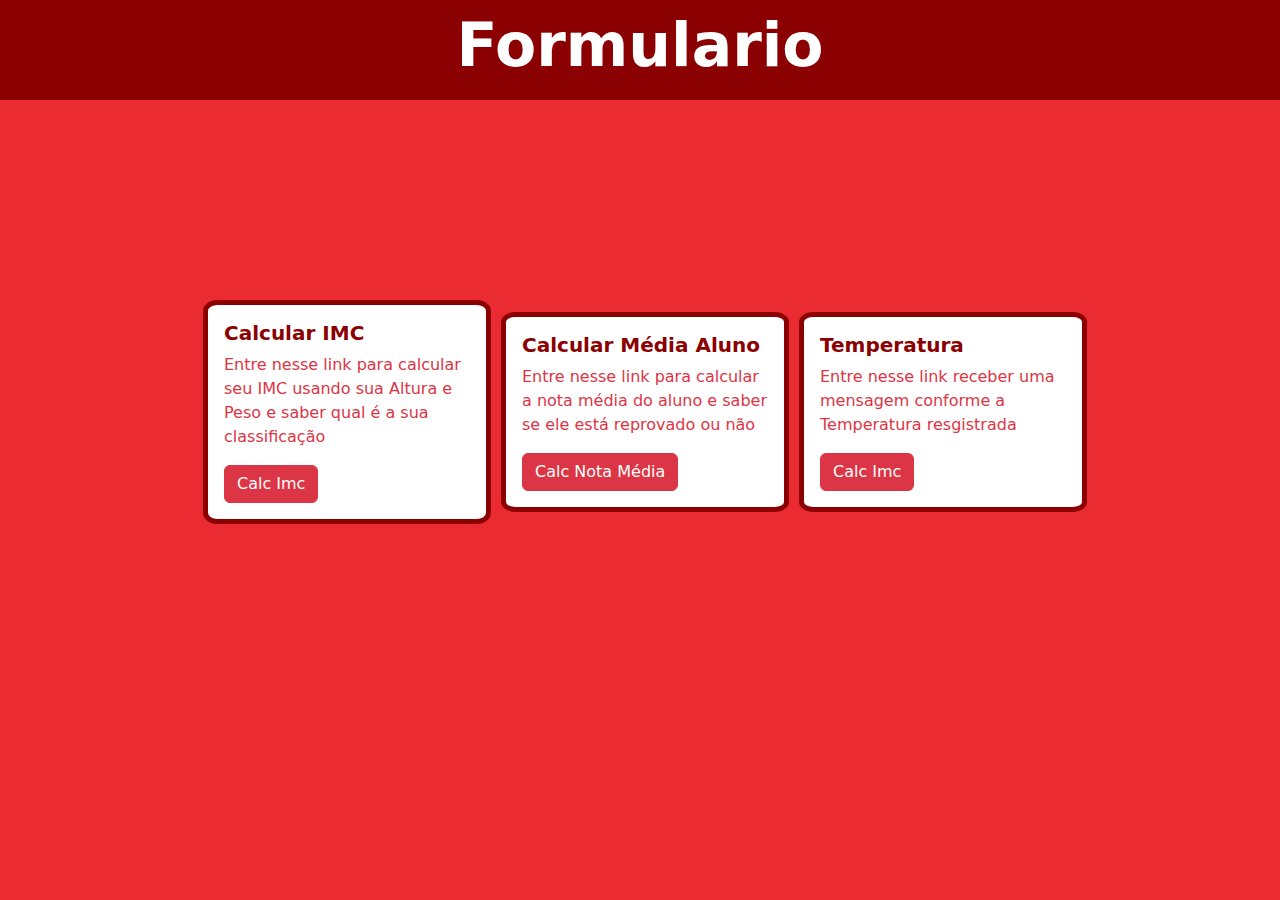
<file: Index/index.html>
<!DOCTYPE html>
<html lang="en">
<head>
    <meta charset="UTF-8">
    <meta name="viewport" content="width=device-width, initial-scale=1.0">
    <link rel="stylesheet" href="style.css">
    <link href="https://cdn.jsdelivr.net/npm/bootstrap@5.3.3/dist/css/bootstrap.min.css" rel="stylesheet" integrity="sha384-QWTKZyjpPEjISv5WaRU9OFeRpok6YctnYmDr5pNlyT2bRjXh0JMhjY6hW+ALEwIH" crossorigin="anonymous">
    <title>Exercicio If_Else</title>
</head>
<body class="body">
<header class="titulo">  Formulario </header>
<main class="main">
    <div class="card" style="width: 18rem;border: solid 5px darkred;border-radius: 5%;">
        <div class="card-body text-danger">
          <h5 class="card-title"style="color: darkred; font-weight: bolder;">Calcular IMC</h5>
          <p class="card-text">Entre nesse link para calcular seu IMC usando sua Altura e Peso e saber qual é a sua classificação</p>
          <div class="botaos">
          <a href="../CalcImc/CalcImc.html" class="btn btn-danger">Calc Imc</a>
          </div>
        </div>
      </div>
      <div class="card" style="width: 18rem; border: solid 5px darkred;border-radius: 5%;">
        <div class="card-body text-danger" >
          <h5 class="card-title"style="color: darkred; font-weight: bolder;" >Calcular Média Aluno</h5>
          <p class="card-text">Entre nesse link para calcular a nota média do aluno e saber se ele está reprovado ou não</p>
          <div class="botaos">
            <a href="../NotaMedia/NotaMedia.html" class="btn btn-danger">Calc Nota Média</a>
          </div>
        </div>
      </div>
      <div class="card" style="width: 18rem;border: solid 5px darkred;border-radius: 5%;">
        <div class="card-body text-danger">
          <h5 class="card-title" style="color: darkred; font-weight: bolder;">Temperatura</h5>
          <p class="card-text">Entre nesse link receber uma mensagem conforme a Temperatura resgistrada</p>
          <div class="botaos">
            <a href="../Temperatura/Temperatura.html" class="btn btn-danger">Calc Imc</a>
          </div>
        </div>
      </div>
</main>
</body>
</html>
</file>
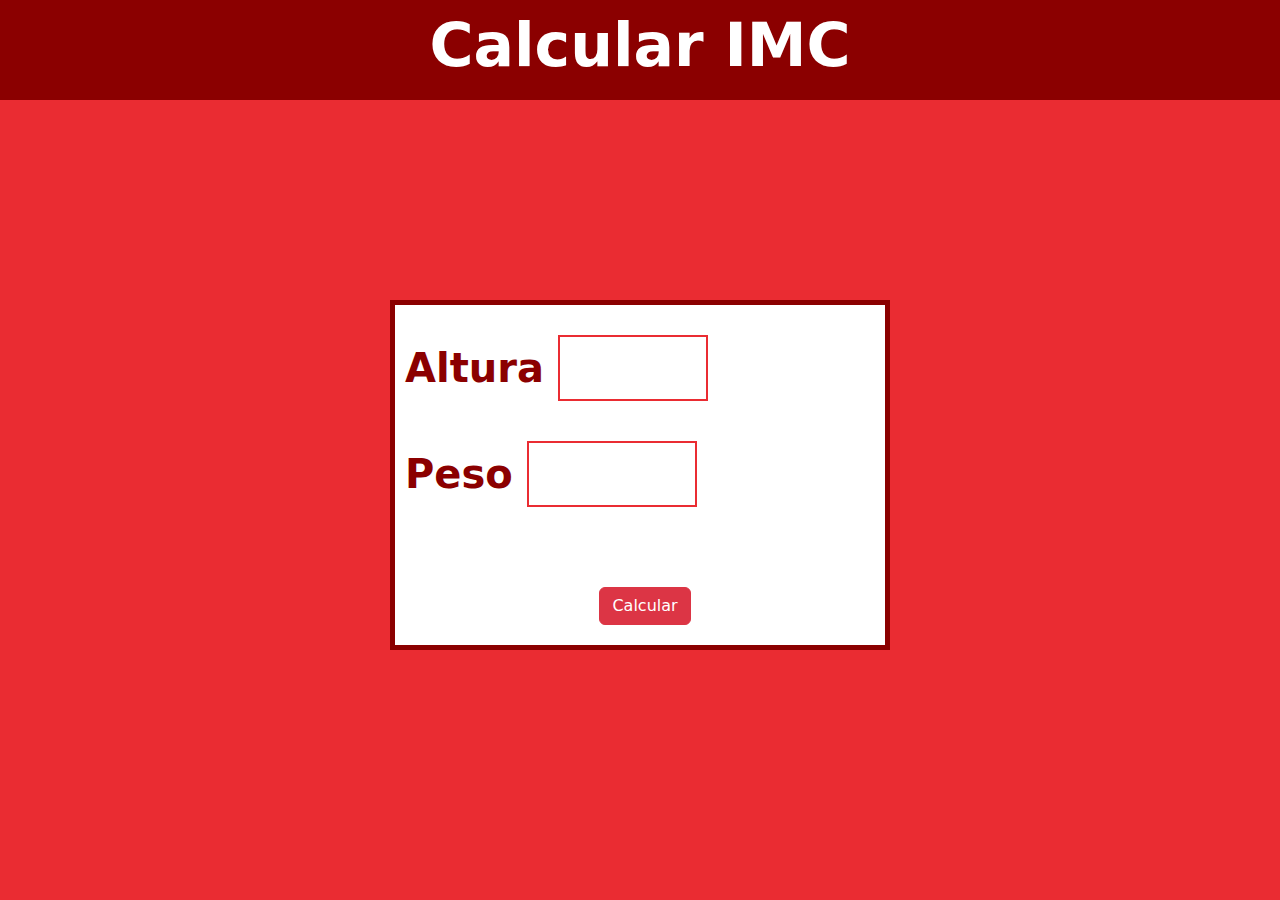
<file: CalcImc/CalcImc.html>
<!DOCTYPE html>
<html lang="pt-br">
<head>
    <link rel="stylesheet" href="CalcImc.css">
    <meta charset="UTF-8">
    <meta name="viewport" content="width=device-width, initial-scale=1.0">
    <link href="https://cdn.jsdelivr.net/npm/bootstrap@5.3.3/dist/css/bootstrap.min.css" rel="stylesheet" integrity="sha384-QWTKZyjpPEjISv5WaRU9OFeRpok6YctnYmDr5pNlyT2bRjXh0JMhjY6hW+ALEwIH" crossorigin="anonymous">
    <title>Calcular Imc</title>
</head>
<body class="body">
    <header class="titulo">Calcular IMC</header>
    <main class="main">
      <section class="secForm">
        <div class="formulario">
          <form action="CalcImc.php" method="post">
            <label for="Altura">Altura</label>
            <input type="text" class="form" name="Altura">
            <br>
            <label for="Peso">Peso</label>
            <input type="text" class="form1" name="Peso">
            <br>
            <div class="botaos">
              <input type="submit" class="btn btn-danger" value="Calcular">
            </div>
          </form>
        </div>
      </section>
    </main>
</body>
</html>
</file>
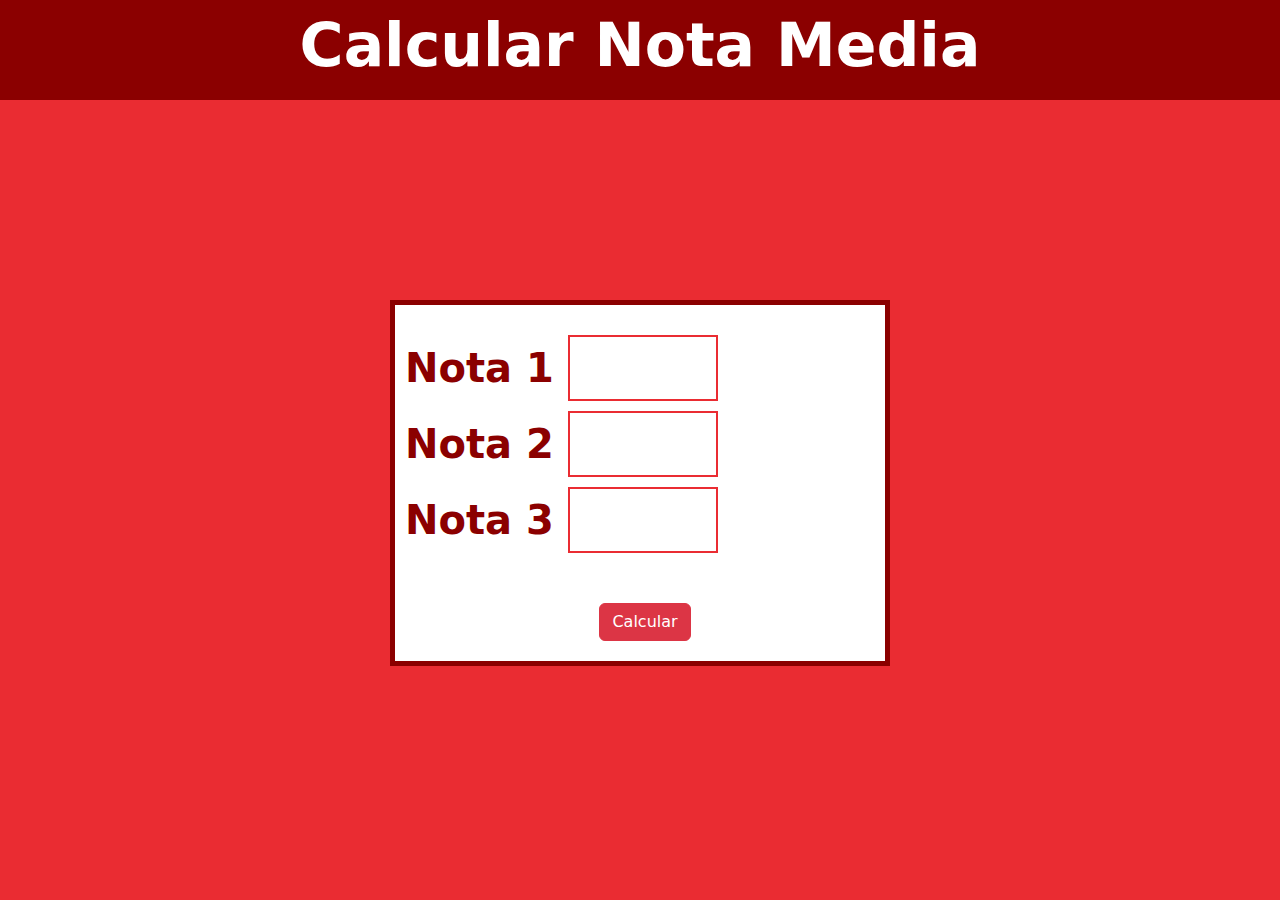
<file: NotaMedia/NotaMedia.html>
<!DOCTYPE html>
<html lang="pt-br">
<head>
    <link rel="stylesheet" href="NotaMedia.css">
    <meta charset="UTF-8">
    <meta name="viewport" content="width=device-width, initial-scale=1.0">
    <link href="https://cdn.jsdelivr.net/npm/bootstrap@5.3.3/dist/css/bootstrap.min.css" rel="stylesheet" integrity="sha384-QWTKZyjpPEjISv5WaRU9OFeRpok6YctnYmDr5pNlyT2bRjXh0JMhjY6hW+ALEwIH" crossorigin="anonymous">
    <title>Calcular Nota Media</title>
</head>
<body class="body">
    <header class="titulo">Calcular Nota Media</header>
    <main class="main">
      <section class="secForm">
        <div class="formulario">
          <form action="NotaMedia.php" method="post">
            <label for="Nota1">Nota 1</label>
            <input type="text" class="form" name="nota1">
            <br>
            <label for="Nota1">Nota 2</label>
            <input type="text" class="form" name="nota2">
            <br>
            <label for="Nota3">Nota 3</label>
            <input type="text" class="form" name="nota3">
            <br>
            <div class="botaos">
              <input type="submit" class="btn btn-danger" value="Calcular">
            </div>
          </form>
        </div>
      </section>
    </main>
</body>
</html>
</file>
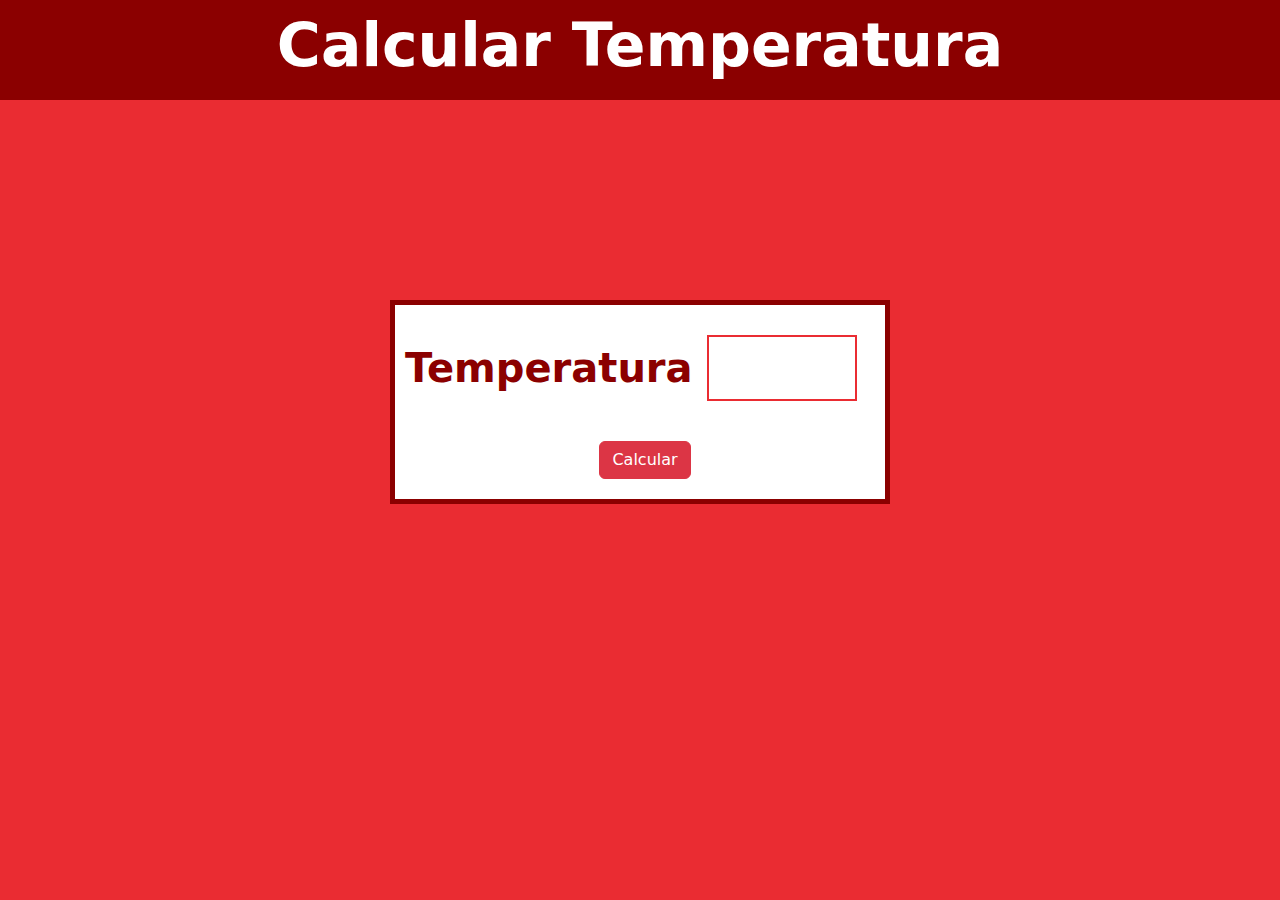
<file: Temperatura/Temperatura.html>
<!DOCTYPE html>
<html lang="pt-br">
<head>
    <link rel="stylesheet" href="Temperatura.css">
    <meta charset="UTF-8">
    <meta name="viewport" content="width=device-width, initial-scale=1.0">
    <link href="https://cdn.jsdelivr.net/npm/bootstrap@5.3.3/dist/css/bootstrap.min.css" rel="stylesheet" integrity="sha384-QWTKZyjpPEjISv5WaRU9OFeRpok6YctnYmDr5pNlyT2bRjXh0JMhjY6hW+ALEwIH" crossorigin="anonymous">
    <title>Calcular Temperatura</title>
</head>
<body class="body">
    <header class="titulo">Calcular Temperatura</header>
    <main class="main">
      <section class="secForm">
        <div class="formulario">
          <form action="Temperatura.php" method="post">
            <label for="Temperatura">Temperatura</label>
            <input type="text" class="form" name="Temperatura">
            <br>
            <div class="botaos">
              <input type="submit" class="btn btn-danger" value="Calcular">
            </div>
          </form>
        </div>
      </section>
    </main>
</body>
</html>
</file>
<file: Index/style.css>
.titulo{
    text-align: center;
    font-size:  45pt;
    background-color: darkred;
    padding-bottom: 10px;
    color: #ffffff;
    font-weight: bolder;
}
.main{
    margin-top: 200px;
    align-items: center;
    justify-content: center;
    display: flex;
}
.card{
    margin-left: 10px;
}
.card-link{
    text-decoration: none;
}
.body{
    background-color: #EA2C32;
}
</file>
<file: CalcImc/CalcImc.css>
.titulo{
    text-align: center;
    font-size:  45pt;
    background-color: darkred;
    padding-bottom: 10px;
    color: #ffffff;
    font-weight: bolder;
}
.body{
    background-color: #EA2C32;
}
.main{
    margin-top: 200px;
    align-items: center;
    justify-content: center;
    display: flex;
}
.form{
    width: 150px;
    border: solid 2px #EA2C32;
    color: darkred;
}
.form1{
    width: 170px;
    margin-top: 40px;
    margin-bottom: 40px;
    border: solid 2px #EA2C32;
    color: darkred;
}
.secForm{
    width: 500px;
    height: auto;
    border: solid 5px darkred;
    padding-bottom: 20px;
    background-color: white;
    color: darkred;
}
.formulario{
    margin-top: 30px;
    font-size: 30pt;
    font-weight: bolder;
    margin-left: 10px;
}
.resultado{
    margin-top: 30px;
    margin-left: 10px;
    font-size: 40pt;

}
.secFormRes{
    background-color: #ffffff;
    width: 900px;
    height: auto;
    border: solid 5px darkred;
    padding: 30px;
    color: #EA2C32;
}
.botaos{
    align-items: center;
    justify-content: center;
    display: flex;
    margin-top: 40px;
}
</file>
<file: NotaMedia/NotaMedia.css>
.titulo{
    text-align: center;
    font-size:  45pt;
    background-color: darkred;
    padding-bottom: 10px;
    color: #ffffff;
    font-weight: bolder;
}
.body{
    background-color: #EA2C32;
}
.main{
    margin-top: 200px;
    align-items: center;
    justify-content: center;
    display: flex;
}
.form{
    width: 150px;
    border: solid 2px #EA2C32;
    margin-bottom: 10px;
    color: darkred;
}
.secForm{
    width: 500px;
    height: auto;
    border: solid 5px darkred;
    padding-bottom: 20px;
    background-color: white;
    color: darkred;
}
.formulario{
    margin-top: 30px;
    font-size: 30pt;
    font-weight: bolder;
    margin-left: 10px;
}
.resultado{
    margin-top: 30px;
    margin-left: 10px;
    font-size: 40pt;

}
.secFormRes{
    background-color: #ffffff;
    width: 850px;
    height: auto;
    border: solid 5px darkred;
    padding: 30px;
    color: #EA2C32;
}
.botaos{
    align-items: center;
    justify-content: center;
    display: flex;
    margin-top: 40px;
}
</file>
<file: Temperatura/Temperatura.css>
.titulo{
    text-align: center;
    font-size:  45pt;
    background-color: darkred;
    padding-bottom: 10px;
    color: #ffffff;
    font-weight: bolder;
}
.body{
    background-color: #EA2C32;
}
.main{
    margin-top: 200px;
    align-items: center;
    justify-content: center;
    display: flex;
}
.form{
    width: 150px;
    border: solid 2px #EA2C32;
    color: darkred;
}
.secForm{
    width: 500px;
    height: auto;
    border: solid 5px darkred;
    padding-bottom: 20px;
    background-color: white;    
    color: darkred;
}
.formulario{
    margin-top: 30px;
    font-size: 30pt;
    font-weight: bolder;
    margin-left: 10px;
}
.resultado{
    margin-top: 30px;
    margin-left: 10px;
    font-size: 40pt;

}
.secFormRes{
    background-color: #ffffff;
    width: 850px;
    height: auto;
    border: solid 5px darkred;
    padding: 30px;
    color: #EA2C32;
}
.botaos{
    align-items: center;
    justify-content: center;
    display: flex;
    margin-top: 40px;
}
</file>
